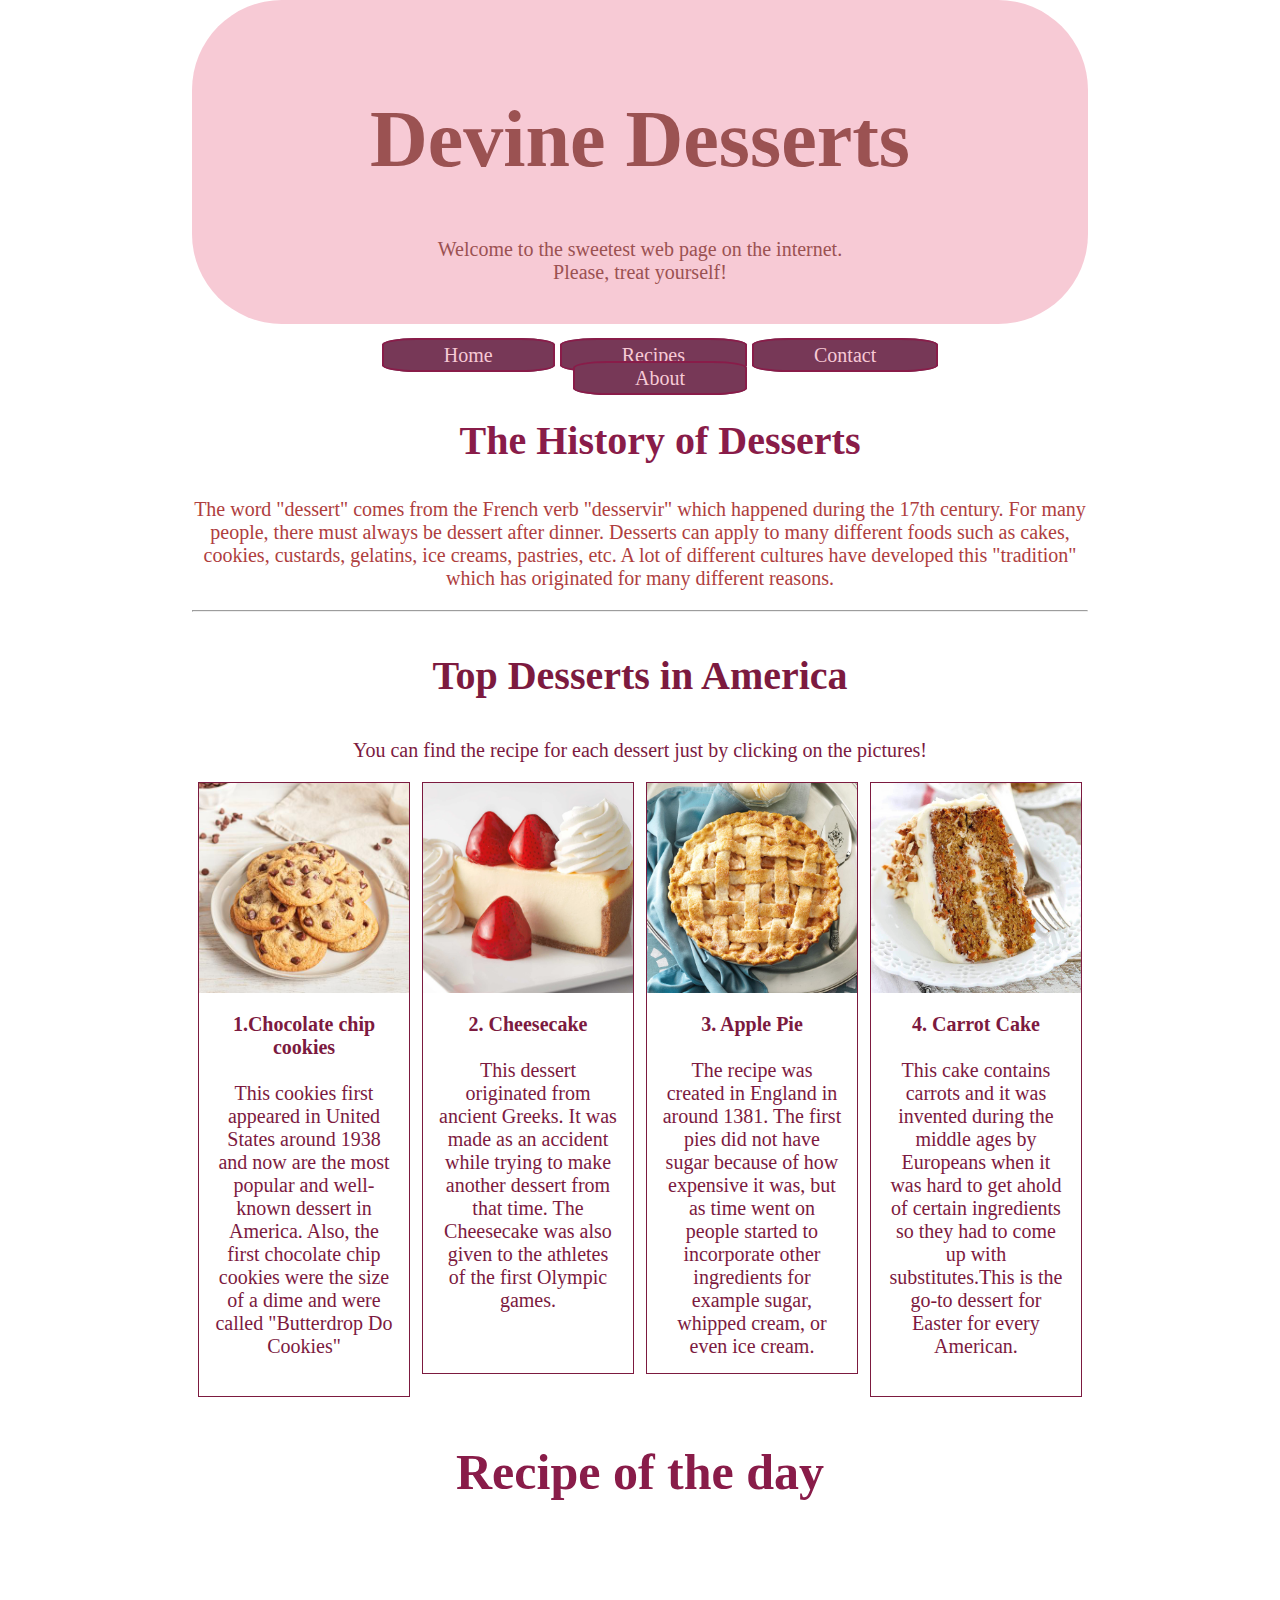
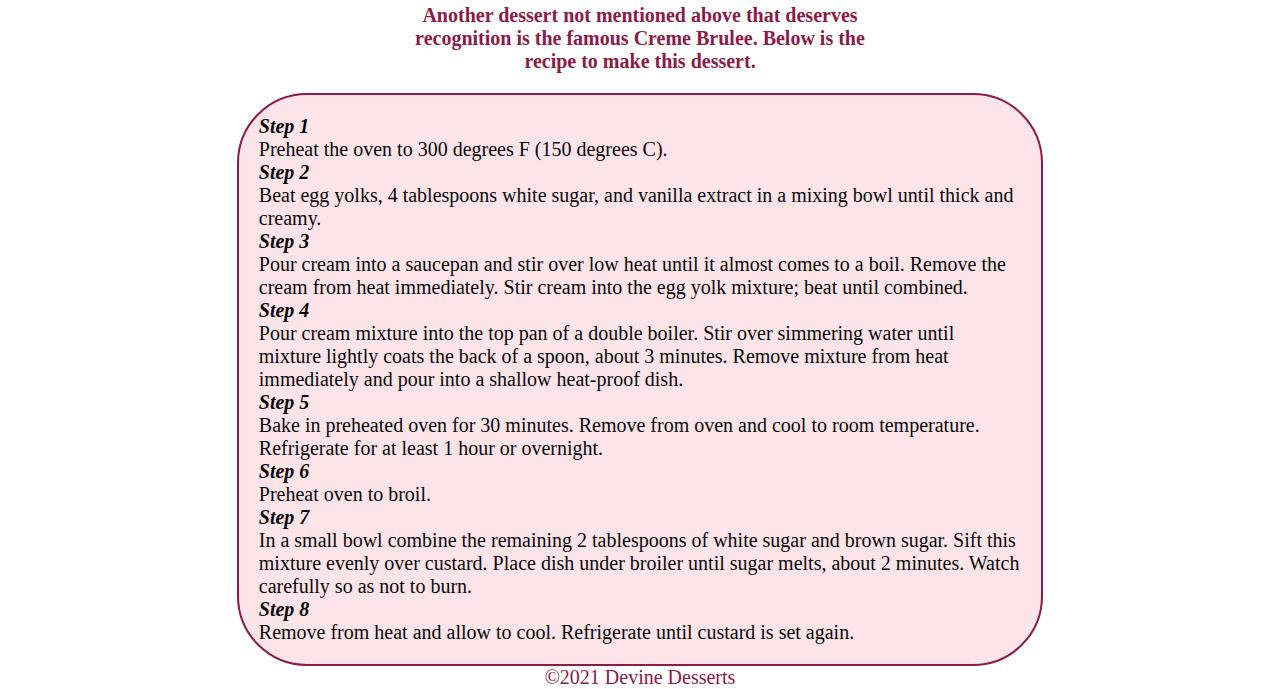
<file: index.html>
<!DOCTYPE html>
<html>
    <head>
     <title>Devine Desserts</title>
        <link rel="stylesheet" href="css/styles.css">
    </head>
    <body>
        <div class="header">
            <h1>Devine Desserts</h1>
            <p>Welcome to the sweetest web page on the internet. <br>Please, treat yourself!</p>
        </div>
        <div class="navbar">
            <ul>
                <li><a href="">Home</a></li>
                <li><a href="">Recipes</a></li>
                <li><a href="">Contact</a></li>
                <li><a href="about.html">About</a></li>
              </ul>
        </div>
        
            <div class="history">
                <h2>The History of Desserts</h2>
                <p> The word "dessert" comes from the French verb "desservir" which happened during the 17th century. For many people, there must always be dessert after dinner. Desserts can apply to many different foods such as  cakes, cookies, custards, gelatins, ice creams, pastries, etc. A lot of different cultures have developed this "tradition" which has originated for many different reasons.</p>
             </div> 
             <hr>
       
        <div class="top">
            <h3>Top Desserts in America</h3>
            <p>You can find the recipe for each dessert just by clicking on the pictures!</p>
        </div>
         <div class="responsive">
                <div class="gallery">
                  <a target="_blank" href="https://www.thecookierookie.com/pumpkin-chocolate-chip-cookies/">
                    <img src="images/chocolateChiCookies.jpg" alt="Choclate Chip Cookie" width="600" height="400">
                  </a>
                  <div class="desc"><strong>1.Chocolate chip cookies</strong><br><br> This cookies first appeared in United States around 1938 and now are the most popular and well-known dessert in America. Also, the first chocolate chip cookies were the size of a dime and were called "Butterdrop Do Cookies"<br><br></div>
                </div>
              </div>
            <div class="responsive">
                <div class="gallery">
                  <a target="_blank" href="https://www.seriouseats.com/epic-new-york-cheesecake-from-bravetart">
                    <img src="images/strawberry-cheesecake.jpg" alt="Cheesecake" width="600" height="400">
                  </a>
                  <div class="desc"><strong>2. Cheesecake</strong><br><br> This dessert originated from ancient Greeks. It was made as an accident while trying to make another dessert from that time. The Cheesecake was also given to the athletes of the first Olympic games.<br><br><br></div>
                </div>
              </div>
               
            <div class="responsive">
                <div class="gallery">
                  <a target="_blank" href="https://www.cooksillustrated.com/recipes/1377-classic-apple-pie ">
                    <img src="images/applePie.jpg" alt="Apple Pie" width="600" height="400">
                  </a>
                  <div class="desc"><strong>3. Apple Pie</strong><br><br>The recipe was created in England in around 1381. The first pies did not have sugar because of how expensive it was, but as time went on people started to incorporate other ingredients for example sugar, whipped cream, or even ice cream.<br></div>
                </div>
              </div>      
               
            <div class="responsive">
                <div class="gallery">
                  <a target="_blank" href="https://ranveerbrar.com/recipes/carrot-cake/">
                    <img src="images/Carrot-Cake-with-Cream.jpg" alt="Carrot Cake" width="600" height="400">
                  </a>
                  <div class="desc"><strong>4. Carrot Cake</strong> <br><br>This cake contains carrots and it was invented during the middle ages by Europeans when it was hard to get ahold of certain ingredients so they had to come up with substitutes.This is the go-to dessert for Easter for every American.<br><br></div>
                </div><br><br>
            </div> 
     
            <div class="recipe">    
              
        
              <h5>Recipe of the day </h5>
              <h6>Another dessert not mentioned above that deserves recognition is the famous Creme Brulee. Below is the recipe to make this dessert.</h6>
                <p><em><strong>Step 1</em></strong><br>Preheat the oven to 300 degrees F (150 degrees C).<br>

                 <em><strong>Step 2</strong></em><br>Beat egg yolks, 4 tablespoons white sugar, and vanilla extract in a mixing bowl until thick and creamy.<br>

                 <em><strong>Step 3</strong></em><br>Pour cream into a saucepan and stir over low heat until it almost comes to a boil. Remove the cream from heat immediately. Stir cream into the egg yolk mixture; beat until combined.<br>

                 <em><strong>Step 4</strong></em><br>Pour cream mixture into the top pan of a double boiler. Stir over simmering water until mixture lightly coats the back of a spoon, about 3 minutes. Remove mixture from heat immediately and pour into a shallow heat-proof dish.<br>

                 <em><strong>Step 5</strong></em><br>Bake in preheated oven for 30 minutes. Remove from oven and cool to room temperature. Refrigerate for at least 1 hour or overnight.<br>

                 <em><strong>Step 6</strong></em><br>Preheat oven to broil.<br>

                 <em><strong>Step 7</strong></em><br>In a small bowl combine the remaining 2 tablespoons of white sugar and brown sugar. Sift this mixture evenly over custard. Place dish under broiler until sugar melts, about 2 minutes. Watch carefully so as not to burn.<br>

                 <em><strong>Step 8</strong></em><br>Remove from heat and allow to cool. Refrigerate until custard is set again.<br>
                </p>
            </div> 
    </body>
    <footer>
        &copy;2021 Devine Desserts
    </footer>
</html>
</file>
<file: css/styles.css>
html {
    background-image: url(https://img.allw.mn/thumbs/ni/y6/twk5ay0d5d844d7a6c7a0594787754_1080x1080.jpg);
    background-size: 100%;
    background-position: center;
}

body {
    width: 70%;
    background-color:white;
    margin: auto;
    padding-bottom: 0;
    font-size: 20px;
    opacity: 96%;
    border-top-right-radius: 90px;
    border-top-left-radius: 90px;
   
}

.header {
    padding: 1em;
    margin: 0 ;
    text-align: center;
    background: #f7c8d4;
    color: rgb(151, 75, 75);
    font-size: 40px;
    border-radius: 90px;
   
    
 }
.header p {
      font-family: Verdana;
      font-size: 50%;
      margin: 0 ;
      padding: 0;
}
.navbar {
      list-style-type: none;
      text-align: center;
      margin: auto;
      height: 40px;
      border-radius: 10px;
      width: 80%;

}
.navbar li {
      display: inline;
}

 .navbar a {
    text-decoration: none;
    padding: .2em 3em ;
    color: #f7c8d4;
    background-color: rgb(114, 48, 81);
    border-radius: 20%;
    border: 2px solid rgb(133, 19, 66);
 }
  
.navbar ul li a:hover{
    color: rgb(112, 42, 66);
    background-color: #f7c8d4;
}

.history h2 {
    color:rgb(133, 19, 66);
    padding-left: 1em;
    text-align: center;
    font-family: Georgia;
    font-size: 40px;
}
.history p {
    text-align: center;
    overflow: auto;
    font-size: 20px;
    font-family: Georgia;
    color: rgb(172, 55, 55);
    width: 100%;
    
}

.top h3{
    text-align: center;
    font-family: Georgia;
    font-size: 40px;
    color:rgb(119, 17, 56);
}
.top p{
  text-align: center;
  font-family: Georgia;
  color: rgb(119, 17, 56);
}
div.gallery {
    border: 1px solid rgb(119, 17, 56);
}
  
div.gallery:hover {
    border: 4px solid rgb(119, 17, 56);
}
  
div.gallery img {
    width: 100%;
    height: auto;
}

div.desc {
    padding: 15px;
    text-align: center;
    color: rgb(119, 17, 56);
    font-family: Verdana;
}
  
  * {
    box-sizing: border-box;
  }

  .responsive {
    padding: 0 6px;
    float: left;
    width: 24.99999%;
}
  
  @media only screen and (max-width: 700px) {
    .responsive {
      width: 49.99999%;
      margin: 6px 0;
    }
  }
  
  @media only screen and (max-width: 500px) {
    .responsive {
      width: 100%;
    }
  }
  
  


.recipe h5 {
    font-family: Georgia;
    text-align: center;
    color: rgb(133, 19, 66);
    font-size: 50px;


}
.recipe h6 {
    font-family: Georgia;
    text-align: center;
    color: rgb(133, 19, 66);
    font-size: 20px;
    margin:0 auto;
    padding: 1em;  
    width: 60%;


}
.recipe p {
 border: 2px solid rgb(133, 19, 66);
 border-radius: 70px;
 margin:0 auto;
 padding: 20px;
 width: 90%;
 background-color: #fce3e9;;
}

footer{
    text-align: center;
    clear: both;
    color:rgb(133, 19, 66) ;
}
</file>
